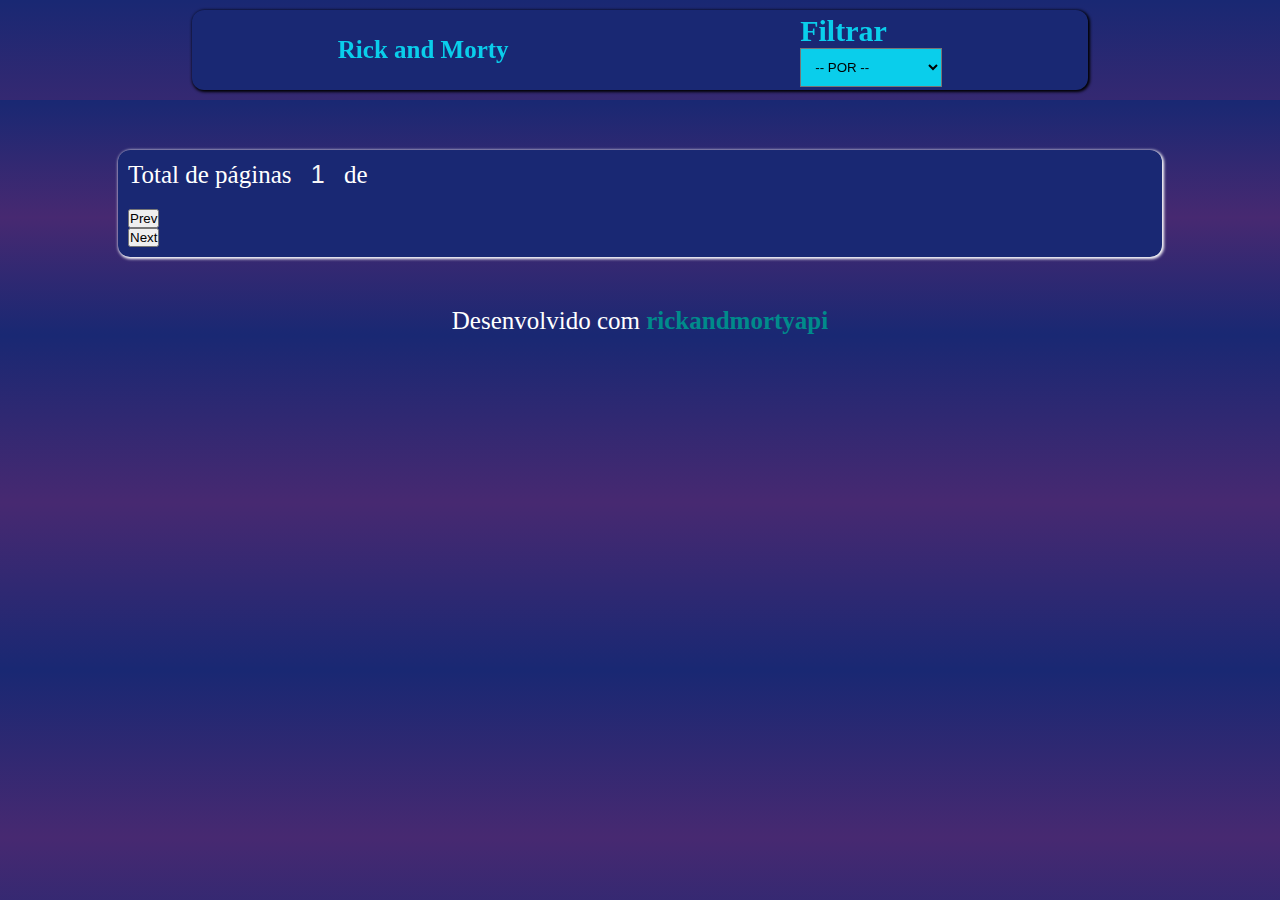
<file: index.html>
<!doctype html>
<html lang="pt-br">
  <head>
    <!-- Required meta tags -->
    <meta charset="utf-8">
    <meta name="viewport" content="width=device-width, initial-scale=1">

    <!-- Bootstrap CSS -->
    <link href="https://cdn.jsdelivr.net/npm/bootstrap@5.0.2/dist/css/bootstrap.min.css" rel="stylesheet" integrity="sha384-EVSTQN3/azprG1Anm3QDgpJLIm9Nao0Yz1ztcQTwFspd3yD65VohhpuuCOmLASjC" crossorigin="anonymous">

    <link rel="stylesheet" type="text/css" href="./styles/style.css">

    <!-- js -->
    <script src="./scripts/app.js"></script>

    <title>Rick and Morty - Informações</title>



  </head>
  <body onload="pegarDados()">
    <header class="header">
        <div>
          <a href="" class="logo">Rick and Morty</a>
        </div>
        <nav class="navbar">
            <a class="informacoes">Filtrar</a>
            <select id="filtro" onchange="filter(this.value)">
              <option>-- POR --</option>
              <optgroup label="Especie">
                <option value='human'>Humano</option>
                <option value='alien'>Alien</option>
              </optgroup>

              <optgroup label="Status">
                <option  value='alive'>Vivo</option>
                <option  value='dead'>Morto</option>
                <option  value='unknown'>Desconhecido</option>
              </optgroup>

              <optgroup label="Gênero">
                <option  value='male'>Masculino</option>
                <option value="female">Feminino</option>
                <option  value='genderless '>Sem gênero</option>
                <option  value='unknown'>Desconhecido</option>
              </optgroup>

            </select>
        </nav>
    </header>

    <div >
      <div id="areaPersonagens">
        
      </div>
      <div id="navegacao" class="rodape">
        
        <div class="viewPage">
          <div>Total de páginas <input type="text" max="2" id="numeroDePagina" disabled="disabled" value="1"> de <span id="qtdPaginas"></span></div>
          <!-- <div id="numPaginas" >
            <span id="somar" onclick="change(this.id)">+</span>
            <input type="text" id="valorPagina" >
            <span id="sub" onclick="change(this.id)">-</span>
          </div> -->
        </div>

        <div class="btns">
          <div>
             <button id="prev" >Prev</button>
          </div>
          <div>
            <button id="next">Next</button>
          </div>

        </div>
      </div>
    </div>

    <footer>
      <p>Desenvolvido com <a href="https://rickandmortyapi.com/">rickandmortyapi</a></p>
    </footer>

    <!-- Optional JavaScript; choose one of the two! -->

    <!-- Option 1: Bootstrap Bundle with Popper -->
    <script src="https://cdn.jsdelivr.net/npm/bootstrap@5.0.2/dist/js/bootstrap.bundle.min.js" integrity="sha384-MrcW6ZMFYlzcLA8Nl+NtUVF0sA7MsXsP1UyJoMp4YLEuNSfAP+JcXn/tWtIaxVXM" crossorigin="anonymous"></script>

    <!-- Option 2: Separate Popper and Bootstrap JS -->
    <!--
    <script src="https://cdn.jsdelivr.net/npm/@popperjs/core@2.9.2/dist/umd/popper.min.js" integrity="sha384-IQsoLXl5PILFhosVNubq5LC7Qb9DXgDA9i+tQ8Zj3iwWAwPtgFTxbJ8NT4GN1R8p" crossorigin="anonymous"></script>
    <script src="https://cdn.jsdelivr.net/npm/bootstrap@5.0.2/dist/js/bootstrap.min.js" integrity="sha384-cVKIPhGWiC2Al4u+LWgxfKTRIcfu0JTxR+EQDz/bgldoEyl4H0zUF0QKbrJ0EcQF" crossorigin="anonymous"></script>
    -->
  </body>
</html>
</file>
<file: styles/style.css>
*{
  margin: 0px;
  padding: 0px;
  box-sizing: content-box;
}

body,html{
  background:linear-gradient( #192873  ,#472971, #192873  );

}

header{
  display: flex;
  height: 80px;
  align-items: center;
  justify-content: space-around;
  box-shadow: 1px 1px 3px 1px;
  width: 70%;
  margin: 10px auto;
  border-radius: 12px;
  position: fixed;
  top: 0px;
  left: 0px;
  right: 0px;
  z-index: 1111;
  background: #192873;
}

.logo{
  font-size: 25px;
  color: #0ACEEB;
  text-decoration: none;
  font-weight: bold;
}
.logo:hover{
  color: #0ACEEB;
}

.informacoes{
  text-decoration: none;
  color: #0ACEEB;
  font-size: 30px;
  font-weight: bold;
  cursor: pointer;
  margin-right: 20px;
}


#areaPersonagens{
  display: flex;
  flex-wrap: wrap;
  justify-content: space-evenly;
  width: 100%;
  margin-top: 100px;
  margin-bottom: 50px;
}


#filtro{
  background: #0ACEEB;
  padding: 10px;
  display: flex;
  justify-content: center;
}

#filtro>optgroup{
  background:#192889 ;
  padding: 0px;
  color: white;
}
.itens{
  margin-bottom: 25px;
}

.itens img{
  transform: scale(.9);
  transition: all ease .2s;
  border-radius: 12px;
}

.itens img:hover{
  transform: scale(1);
}

.nameItem{
  font-size: 28px;
  color: white;
  font-weight: bold;
}
#numPaginas{
  position: fixed;
  bottom: 30px;
  right: 30px;
  text-align: center;
  font-size: 50px;
  color: white;
  padding: 10px;
  background: transparent;
  display: flex;
  align-items: center;
  background: blue;

}

#numeroDePagina{
  font-size: 25px;
  background: transparent;
  border: none;
  color: whitesmoke;
  width: 40px;
  text-align: center;
} 

.viewPage{
  color: white;
  font-size: 25px;
  margin-bottom: 20px;
}

.rodape{
  background:#192873 ;
  border-radius: 12px;
  box-shadow: 1px 1px 3px 1px white;
  width: 80%;
  margin: 0px auto 50px auto;
  padding: 10px;
}
.rodape button{
  margin-right: 30px;
}


footer{
  color: white;
  font-size: 25px;
  display: flex;
  justify-content: center;
}

footer a{
  text-decoration: none;
  color: darkcyan;
  font-weight: bold;
}

@media(max-width: 700px){
  .logo{
    font-size: 18px;
    color: #0ACEEB;
    text-decoration: none;
    font-weight: bold;
  }

  .informacoes{
    text-decoration: none;
    color: #0ACEEB;
    font-size: 20px;
    font-weight: bold;
    cursor: pointer;
    margin-right: 20px;
  }
}
</file>
